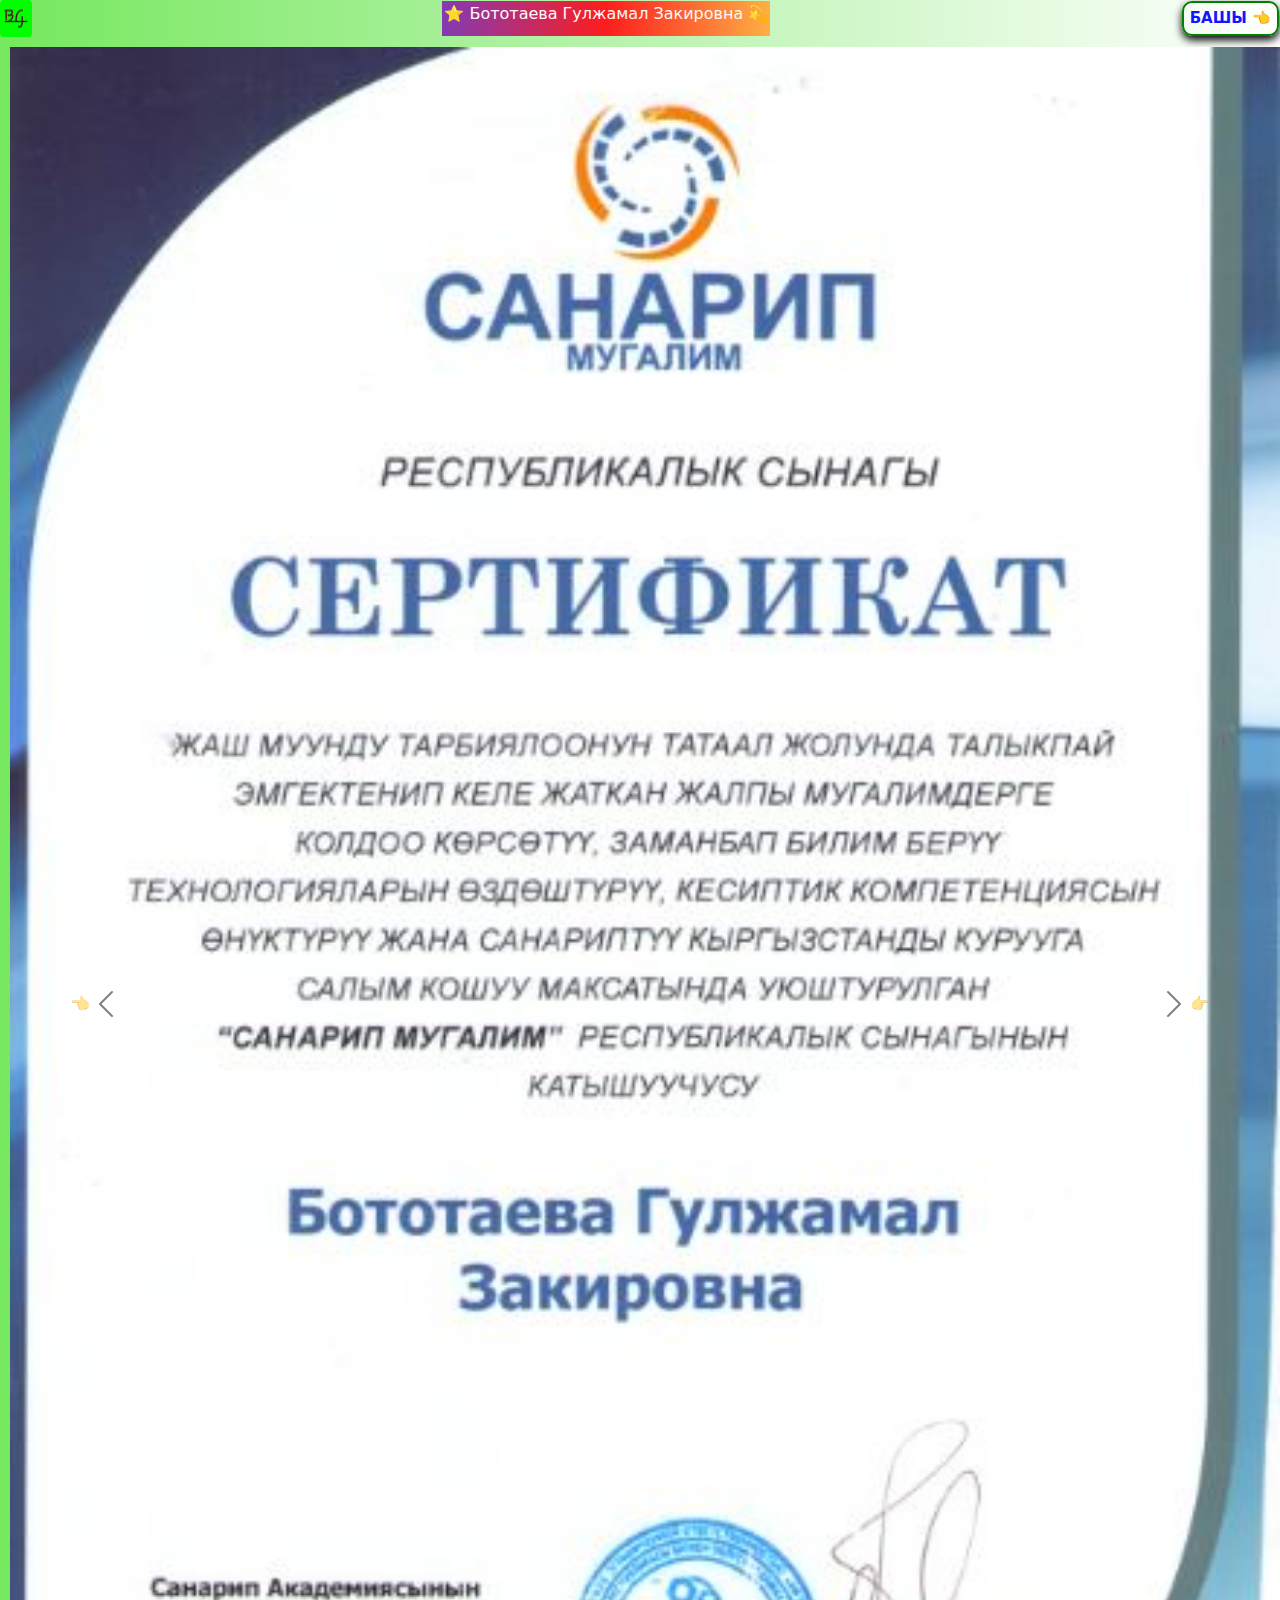
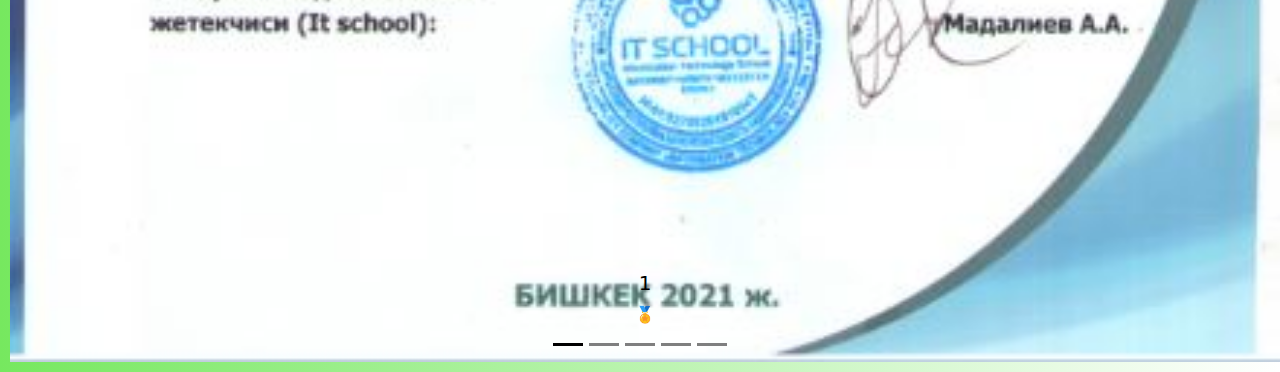
<file: certificate.html>
<!DOCTYPE html>
<html lang="en">

<head>
    <meta charset="UTF-8">
    <meta http-equiv="X-UA-Compatible" content="IE=edge">
    <meta name="viewport" content="width=device-width, initial-scale=1.0">
    <link href="https://cdn.jsdelivr.net/npm/bootstrap@5.3.3/dist/css/bootstrap.min.css" rel="stylesheet"
        integrity="sha384-QWTKZyjpPEjISv5WaRU9OFeRpok6YctnYmDr5pNlyT2bRjXh0JMhjY6hW+ALEwIH" crossorigin="anonymous">

    <link rel="stylesheet"
        href="https://fonts.googleapis.com/css?family=Rancho&effect=shadow-multiple|3d|fire-animation|anaglyph|outline|neon">

    <link rel="stylesheet" href="source/styles/gcss.css">

    <link rel="apple-touch-icon" sizes="180x180" href="source/files/favicon_io/apple-touch-icon.png">
    <link rel="icon" type="image/png" sizes="32x32" href="source/files/favicon_io/favicon-32x32.png">
    <link rel="icon" type="image/png" sizes="16x16" href="source/files/favicon_io/favicon-16x16.png">
    <link rel="manifest" href="source/files/favicon_io/site.webmanifest">
    <title>certificate</title>
</head>
<body>
   <div class="image">
    <img src="source/files/favicon_io/favicon-32x32.png" alt="ЛОГОТИП">
   
    <div class="font-effect-3d">⭐ Бототаева Гулжамал Закировна 💫</div>
   <div class="font-effect-neon"><a href="index.html" class="alert-link">БАШЫ 👈</a></div>
   </div>
<div id="carouselExampleDark" class="carousel carousel-dark slide">
  <div class="carousel-indicators">
    <button type="button" data-bs-target="#carouselExampleDark" data-bs-slide-to="0" class="active" aria-current="true" aria-label="Slide 1"></button>
    <button type="button" data-bs-target="#carouselExampleDark" data-bs-slide-to="1" aria-label="Slide 2"></button>
    <button type="button" data-bs-target="#carouselExampleDark" data-bs-slide-to="2" aria-label="Slide 3"></button>
    <button type="button" data-bs-target="#carouselExampleDark" data-bs-slide-to="3" aria-label="Slide 4"></button>
    <button type="button" data-bs-target="#carouselExampleDark" data-bs-slide-to="4" aria-label="Slide 5"></button>
    
  </div>
        
  <div class="carousel-inner">
    <div class="carousel-item active" data-bs-interval="10000">
      <img src="source/images/сертификат1.JPG" class="d-block w-100" alt="source/images/диплом1.JPG">
      <div class="carousel-caption d-none d-md-block">
        <h5>1</h5>
        <p>🏅</p>
      </div>
    </div>
      
    <div class="carousel-item" data-bs-interval="2000">
      <img src="source/images/сертификат2.JPG" class="d-block w-100" alt="source/images/мыкты мугалим.JPG">
      <div class="carousel-caption d-none d-md-block">
        <h5>2</h5>
        <p>🏅</p>
      </div>
    </div>
      
    <div class="carousel-item">
      <img src="source/images/сертификат3.JPG" class="d-block w-100" alt="source/images/ыраазылык.JPG">
      <div class="carousel-caption d-none d-md-block">
        <h5>3</h5>
        <p>🏅</p>
      </div>
    </div>

    <div class="carousel-item">
      <img src="source/images/сертификат4.JPG" class="d-block w-100" alt="source/images/ыраазылык.JPG">
      <div class="carousel-caption d-none d-md-block">
        <h5>4</h5>
        <p>🏅</p>
      </div>
    </div>

    <div class="carousel-item">
      <img src="source/images/сертификат5.JPG" class="d-block w-100" alt="source/images/ыраазылык.JPG">
      <div class="carousel-caption d-none d-md-block">
        <h5>5</h5>
        <p>🏅</p>
      </div>
    </div>

    
  </div>
  <button class="carousel-control-prev" type="button" data-bs-target="#carouselExampleDark" data-bs-slide="prev">
    <span class="visually">👈</span>
    <span class="carousel-control-prev-icon style="carousel-indicator-width: 100px aria-hidden="true"></span>
    
  </button>
  <button class="carousel-control-next" type="button" data-bs-target="#carouselExampleDark" data-bs-slide="next">
    <span class="carousel-control-next-icon" aria-hidden="true"></span>
    <span class="visually">👉</span>
  </button>
</div>
    
    <script src="https://cdn.jsdelivr.net/npm/bootstrap@5.3.3/dist/js/bootstrap.bundle.min.js"
        integrity="sha384-YvpcrYf0tY3lHB60NNkmXc5s9fDVZLESaAA55NDzOxhy9GkcIdslK1eN7N6jIeHz"
        crossorigin="anonymous"></script>
</body>

</html>
</file>
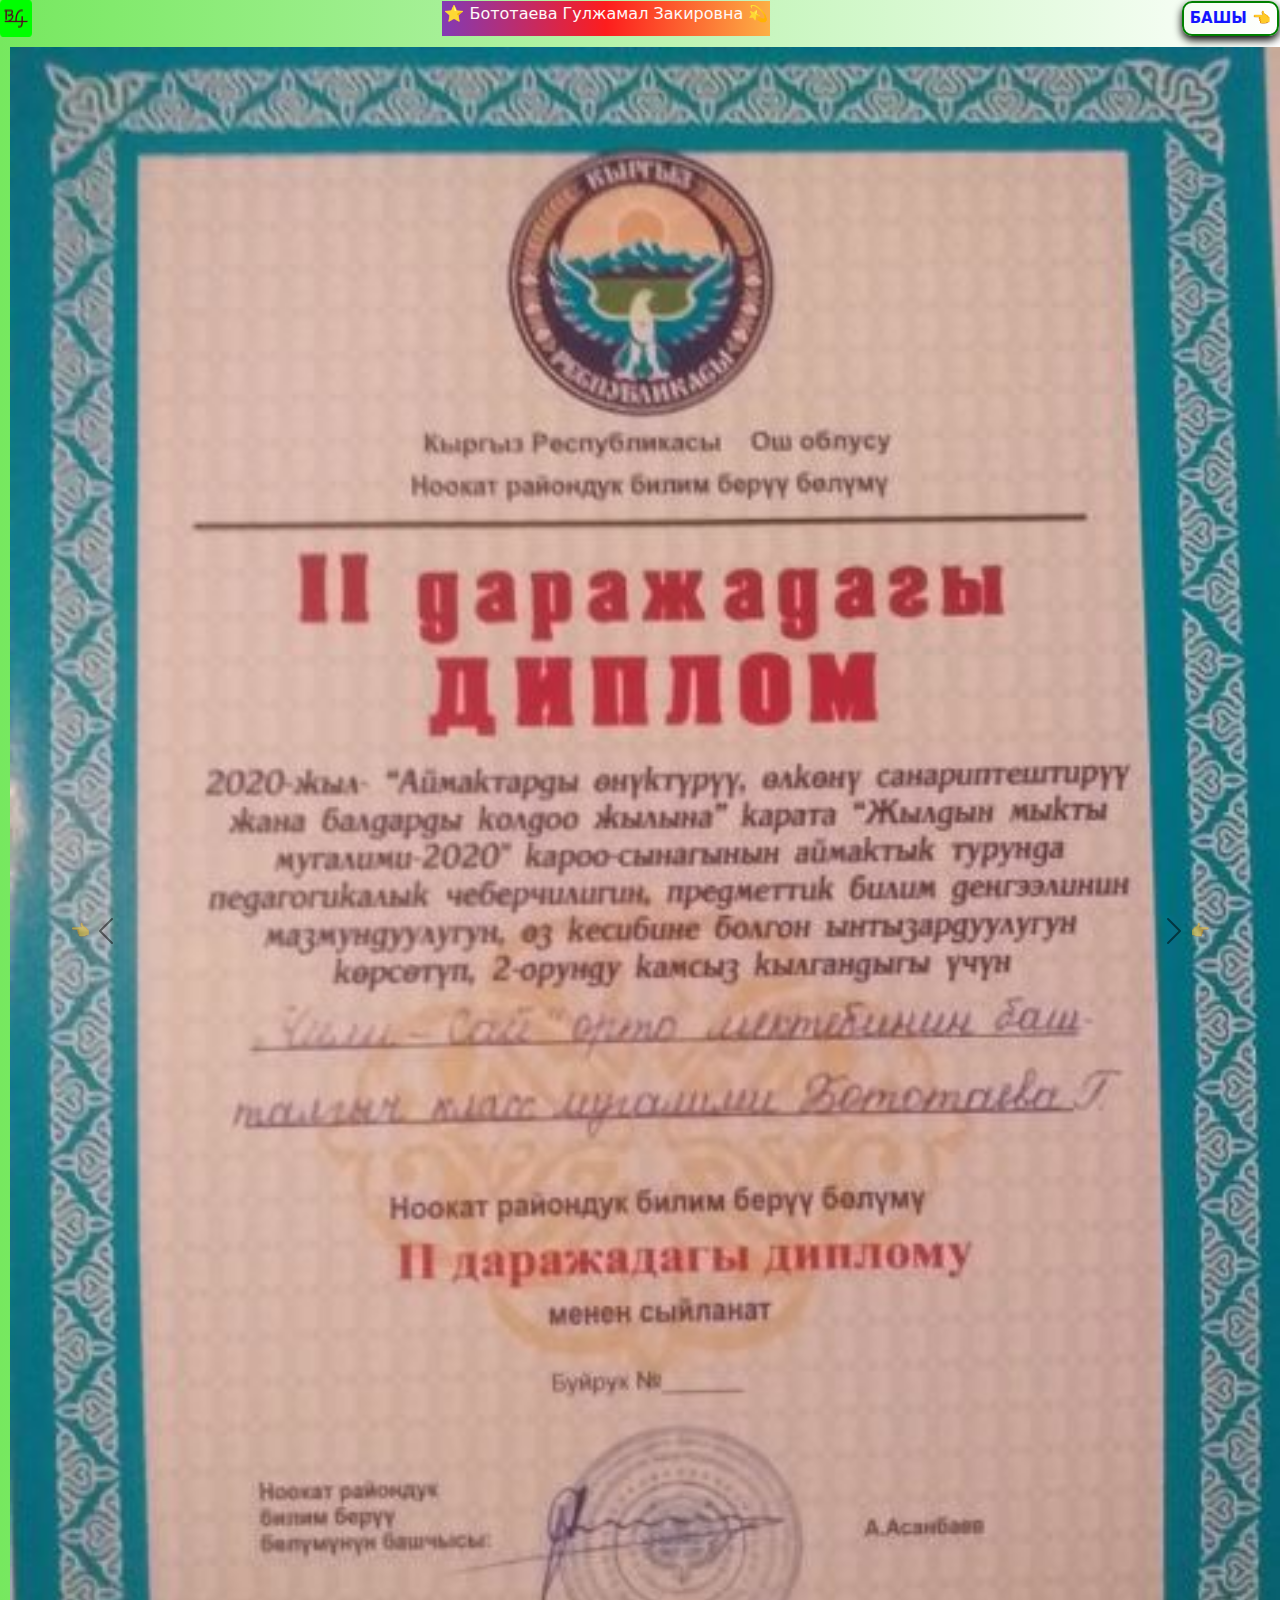
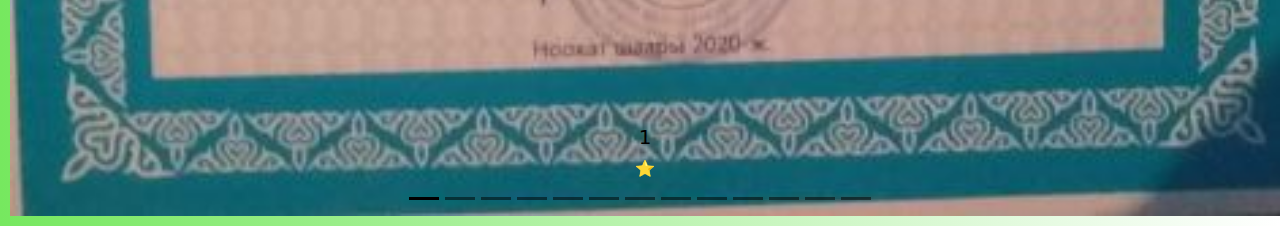
<file: gramota.html>
<!DOCTYPE html>
<html lang="en">

<head>
    <meta charset="UTF-8">
    <meta http-equiv="X-UA-Compatible" content="IE=edge">
    <meta name="viewport" content="width=device-width, initial-scale=1.0">
    <link href="https://cdn.jsdelivr.net/npm/bootstrap@5.3.3/dist/css/bootstrap.min.css" rel="stylesheet"
        integrity="sha384-QWTKZyjpPEjISv5WaRU9OFeRpok6YctnYmDr5pNlyT2bRjXh0JMhjY6hW+ALEwIH" crossorigin="anonymous">

    <link rel="stylesheet"
        href="https://fonts.googleapis.com/css?family=Rancho&effect=shadow-multiple|3d|fire-animation|anaglyph|outline|neon">

    <link rel="stylesheet" href="source/styles/gcss.css">

    <link rel="apple-touch-icon" sizes="180x180" href="source/files/favicon_io/apple-touch-icon.png">
    <link rel="icon" type="image/png" sizes="32x32" href="source/files/favicon_io/favicon-32x32.png">
    <link rel="icon" type="image/png" sizes="16x16" href="source/files/favicon_io/favicon-16x16.png">
    <link rel="manifest" href="source/files/favicon_io/site.webmanifest">
    <title>gramota</title>
</head>
<body>
   <div class="image">
    <img src="source/files/favicon_io/favicon-32x32.png" alt="ЛОГОТИП">
   
    <div class="font-effect-3d">⭐ Бототаева Гулжамал Закировна 💫</div>
   <div class="font-effect-neon"><a href="index.html" class="alert-link">БАШЫ 👈</a></div>
  
   </div>
    <div id="carouselExampleDark" class="carousel carousel-dark slide">
  <div class="carousel-indicators">
    <button type="button" data-bs-target="#carouselExampleDark" data-bs-slide-to="0" class="active" aria-current="true" aria-label="Slide 1"></button>
    <button type="button" data-bs-target="#carouselExampleDark" data-bs-slide-to="1" aria-label="Slide 2"></button>
    <button type="button" data-bs-target="#carouselExampleDark" data-bs-slide-to="2" aria-label="Slide 3"></button>
    <button type="button" data-bs-target="#carouselExampleDark" data-bs-slide-to="3" aria-label="Slide 4"></button>
    <button type="button" data-bs-target="#carouselExampleDark" data-bs-slide-to="4" aria-label="Slide 5"></button>
    <button type="button" data-bs-target="#carouselExampleDark" data-bs-slide-to="5" aria-label="Slide 6"></button>
    <button type="button" data-bs-target="#carouselExampleDark" data-bs-slide-to="6" aria-label="Slide 7"></button>
    <button type="button" data-bs-target="#carouselExampleDark" data-bs-slide-to="7" aria-label="Slide 8"></button>
    <button type="button" data-bs-target="#carouselExampleDark" data-bs-slide-to="8" aria-label="Slide 9"></button>
    <button type="button" data-bs-target="#carouselExampleDark" data-bs-slide-to="9" aria-label="Slide 10"></button>
    <button type="button" data-bs-target="#carouselExampleDark" data-bs-slide-to="10" aria-label="Slide 11"></button>
    <button type="button" data-bs-target="#carouselExampleDark" data-bs-slide-to="11" aria-label="Slide 12"></button>
    <button type="button" data-bs-target="#carouselExampleDark" data-bs-slide-to="12" aria-label="Slide 13"></button>
  </div>
        
  <div class="carousel-inner">
    <div class="carousel-item active" data-bs-interval="10000">
      <img src="source/images/диплом1.JPG" class="d-block w-100" alt="source/images/диплом1.JPG">
      <div class="carousel-caption d-none d-md-block">
        <h5>1</h5>
        <p>⭐</p>
      </div>
    </div>
      
    <div class="carousel-item" data-bs-interval="2000">
      <img src="source/images/мыкты мугалим.JPG" class="d-block w-100" alt="source/images/мыкты мугалим.JPG">
      <div class="carousel-caption d-none d-md-block">
        <h5>2</h5>
        <p>⭐</p>
      </div>
    </div>
      
    <div class="carousel-item">
      <img src="source/images/ыраазылык.JPG" class="d-block w-100" alt="source/images/ыраазылык.JPG">
      <div class="carousel-caption d-none d-md-block">
        <h5>3</h5>
        <p>⭐</p>
      </div>
    </div>

    <div class="carousel-item">
      <img src="source/images/ардак грамота.JPG" class="d-block w-100" alt="source/images/ыраазылык.JPG">
      <div class="carousel-caption d-none d-md-block">
        <h5>4</h5>
        <p>⭐</p>
      </div>
    </div>

    <div class="carousel-item">
      <img src="source/images/ардак грамота2.JPG" class="d-block w-100" alt="source/images/ыраазылык.JPG">
      <div class="carousel-caption d-none d-md-block">
        <h5>5</h5>
        <p>⭐</p>
      </div>
    </div>

    <div class="carousel-item">
      <img src="source/images/ардак грамота3.JPG" class="d-block w-100" alt="source/images/ыраазылык.JPG">
      <div class="carousel-caption d-none d-md-block">
        <h5>6</h5>
        <p>⭐</p>
      </div>
    </div>

    <div class="carousel-item">
      <img src="source/images/ардак грамота4.JPG" class="d-block w-100" alt="source/images/ыраазылык.JPG">
      <div class="carousel-caption d-none d-md-block">
        <h5>7</h5>
        <p>⭐</p>
      </div>
    </div>

    <div class="carousel-item">
      <img src="source/images/ардак грамота5.JPG" class="d-block w-100" alt="source/images/ыраазылык.JPG">
      <div class="carousel-caption d-none d-md-block">
        <h5>8</h5>
        <p>⭐</p>
      </div>
    </div>

    <div class="carousel-item">
      <img src="source/images/ардак грамота6.JPG" class="d-block w-100" alt="source/images/ыраазылык.JPG">
      <div class="carousel-caption d-none d-md-block">
        <h5>9</h5>
        <p>⭐</p>
      </div>
    </div>

    <div class="carousel-item">
      <img src="source/images/ардак грамота7.JPG" class="d-block w-100" alt="source/images/ыраазылык.JPG">
      <div class="carousel-caption d-none d-md-block">
        <h5>10</h5>
        <p>⭐</p>
      </div>
    </div>

    <div class="carousel-item">
      <img src="source/images/ардак грамота8.JPG" class="d-block w-100" alt="source/images/ыраазылык.JPG">
      <div class="carousel-caption d-none d-md-block">
        <h5>11</h5>
        <p>⭐</p>
      </div>
    </div>

    <div class="carousel-item">
      <img src="source/images/ардак грамота9.JPG" class="d-block w-100" alt="source/images/ыраазылык.JPG">
      <div class="carousel-caption d-none d-md-block">
        <h5>12</h5>
        <p>⭐</p>
      </div>
    </div>

    <div class="carousel-item">
      <img src="source/images/ардак грамота10.JPG" class="d-block w-100" alt="source/images/ыраазылык.JPG">
      <div class="carousel-caption d-none d-md-block">
        <h5>13</h5>
        <p>⭐</p>
      </div>
    </div>
  </div>
  <button class="carousel-control-prev" type="button" data-bs-target="#carouselExampleDark" data-bs-slide="prev">
    <span class="visually">👈</span>
    <span class="carousel-control-prev-icon style="carousel-indicator-width: 100px aria-hidden="true"></span>
    
  </button>
  <button class="carousel-control-next" type="button" data-bs-target="#carouselExampleDark" data-bs-slide="next">
    <span class="carousel-control-next-icon" aria-hidden="true"></span>
    <span class="visually">👉</span>
  </button>
</div>

    <script src="https://cdn.jsdelivr.net/npm/bootstrap@5.3.3/dist/js/bootstrap.bundle.min.js"
        integrity="sha384-YvpcrYf0tY3lHB60NNkmXc5s9fDVZLESaAA55NDzOxhy9GkcIdslK1eN7N6jIeHz"
        crossorigin="anonymous"></script>
</body>

</html>
</file>
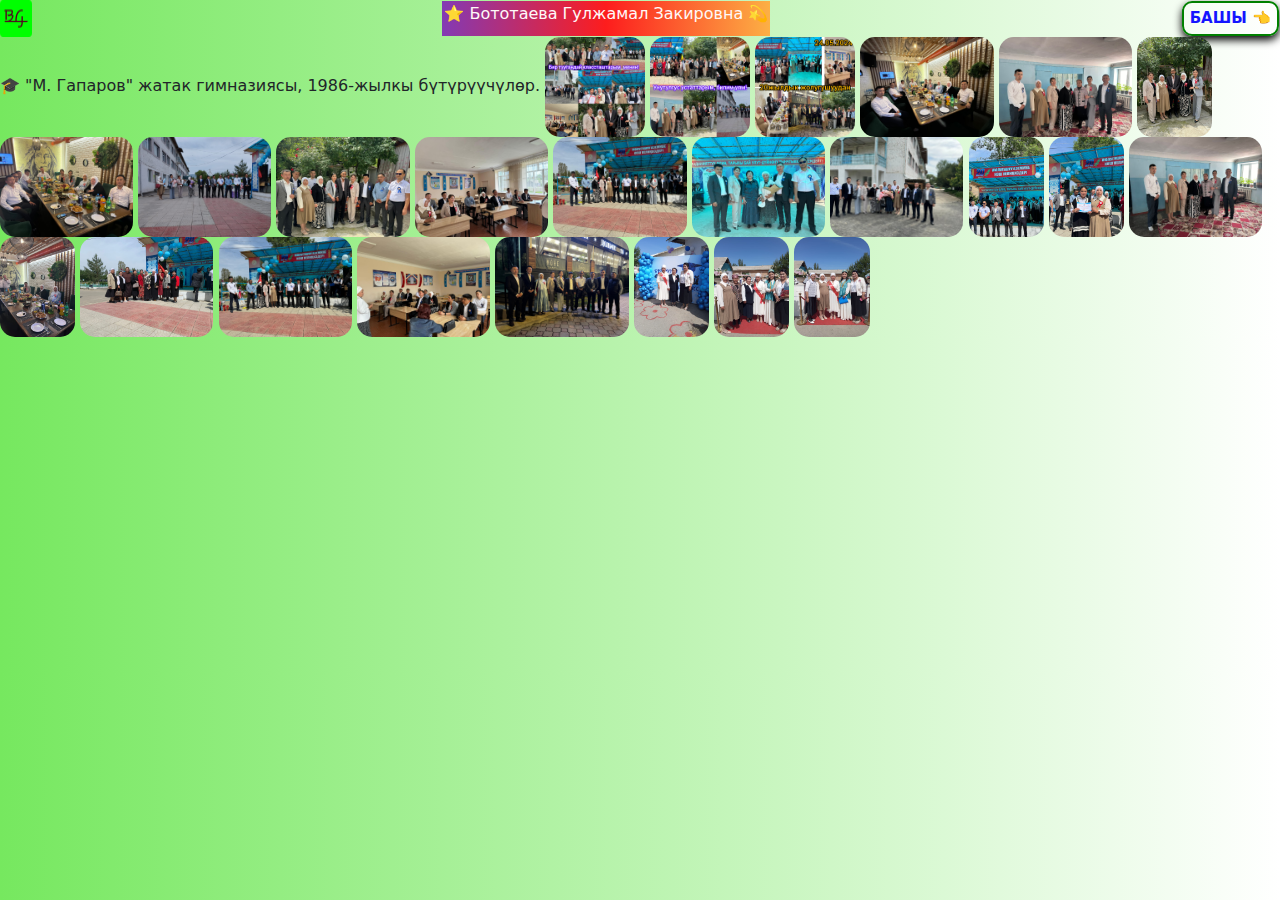
<file: Test.html>
<!DOCTYPE html>
<html lang="en">

<head>
    <meta charset="UTF-8">
    <meta http-equiv="X-UA-Compatible" content="IE=edge">
    <meta name="viewport" content="width=device-width, initial-scale=1.0">
    <link href="https://cdn.jsdelivr.net/npm/bootstrap@5.3.3/dist/css/bootstrap.min.css" rel="stylesheet"
        integrity="sha384-QWTKZyjpPEjISv5WaRU9OFeRpok6YctnYmDr5pNlyT2bRjXh0JMhjY6hW+ALEwIH" crossorigin="anonymous">

    <link rel="stylesheet"
        href="https://fonts.googleapis.com/css?family=Rancho&effect=shadow-multiple|3d|fire-animation|anaglyph|outline|neon">

    <link rel="stylesheet" href="source/styles/gcss.css">

    <link rel="apple-touch-icon" sizes="180x180" href="source/files/favicon_io/apple-touch-icon.png">
    <link rel="icon" type="image/png" sizes="32x32" href="source/files/favicon_io/favicon-32x32.png">
    <link rel="icon" type="image/png" sizes="16x16" href="source/files/favicon_io/favicon-16x16.png">
    <link rel="manifest" href="source/files/favicon_io/site.webmanifest">
    <title>Photo</title>
<style>
    
#myImg1,
#myImg2,
#myImg3,
#myImg4,
#myImg5,
#myImg6,
#myImg7,
#myImg8,
#myImg9,
#myImg10,
#myImg11,
#myImg12,
#myImg13,
#myImg14,
#myImg15,
#myImg16,
#myImg17,
#myImg18,
#myImg19,
#myImg20,
#myImg21,
#myImg22,
#myImg23,
#myImg24 {
  border-radius: 15px;
  cursor: pointer;
  transition: 0.3s;
}
#myImg1:hover {opacity: 0.7;}
#myImg2:hover {opacity: 0.7;}
#myImg3:hover {opacity: 0.7;}
#myImg4:hover {opacity: 0.7;}
#myImg5:hover {opacity: 0.7;}
#myImg6:hover {opacity: 0.7;}
#myImg7:hover {opacity: 0.7;}
#myImg8:hover {opacity: 0.7;}
#myImg9:hover {opacity: 0.7;}
#myImg10:hover {opacity: 0.7;}
#myImg11:hover {opacity: 0.7;}
#myImg12:hover {opacity: 0.7;}
#myImg13:hover {opacity: 0.7;}
#myImg14:hover {opacity: 0.7;}
#myImg15:hover {opacity: 0.7;}
#myImg16:hover {opacity: 0.7;}
#myImg17:hover {opacity: 0.7;}
#myImg18:hover {opacity: 0.7;}
#myImg19:hover {opacity: 0.7;}
#myImg20:hover {opacity: 0.7;}
#myImg21:hover {opacity: 0.7;}
#myImg22:hover {opacity: 0.7;}
#myImg23:hover {opacity: 0.7;}
#myImg24:hover {opacity: 0.7;}

/* The Modal (background) */
.modal1,
.modal2,
.modal3,
.modal4,
.modal5,
.modal6,
.modal7,
.modal8,
.modal9,
.modal10,
.modal11,
.modal12,
.modal13,
.modal14,
.modal15,
.modal16,
.modal17,
.modal18,
.modal19,
.modal20,
.modal21,
.modal22,
.modal23,
.modal24
    {
  display: none; /* Hidden by default */
  position: fixed; /* Stay in place */
  z-index: 1; /* Sit on top */
  padding-top: 100px; /* Location of the box */
  left: 0;
  top: 0;
  width: 100%; /* Full width */
  height: 100%; /* Full height */
  overflow: auto; /* Enable scroll if needed */
  background-color: rgb(0,0,0); /* Fallback color */
  background-color: rgba(0,0,0,0.9); /* Black w/ opacity */
}

/* Modal Content (image) */
.modal-content1,
.modal-content2,
.modal-content3,
.modal-content4,
.modal-content5,
.modal-content6,
.modal-content7,
.modal-content8,
.modal-content9,
.modal-content10,
.modal-content11,
.modal-content12,
.modal-content13,
.modal-content14,
.modal-content15,
.modal-content16,
.modal-content17,
.modal-content18,
.modal-content19,
.modal-content20,
.modal-content21,
.modal-content22,
.modal-content23,
.modal-content24
    {
  margin: auto;
  display: block;
  width: 90%;
  max-width: 700px;
}

/* Caption of Modal Image */
#caption1,
#caption2,
#caption3,
#caption4,
#caption5,
#caption6,
#caption7,
#caption8,
#caption9,
#caption10,
#caption11,
#caption12,
#caption13,
#caption14,
#caption15,
#caption16,
#caption17,
#caption18,
#caption19,
#caption20,
#caption21,
#caption22,
#caption23,
#caption24
{
  margin: auto;
  display: block;
  width: 90%;
  max-width: 700px;
  text-align: center;
  color: #ccc;
  padding: 5px 0;
  height: 150px;
}

/* Add Animation */
.modal-content1,
.modal-content2,
.modal-content3,
.modal-content4,
.modal-content5,
.modal-content6,
.modal-content7,
.modal-content8,
.modal-content9,
.modal-content10,
.modal-content11,
.modal-content12,
.modal-content13,
.modal-content14,
.modal-content15,
.modal-content16,
.modal-content17,
.modal-content18,
.modal-content19,
.modal-content20,
.modal-content21,
.modal-content22,
.modal-content23,
.modal-content24
{  
  animation-name: zoom;
  animation-duration: 0.6s;
}

#caption1,
#caption2,
#caption3,
#caption4,
#caption5,
#caption6,
#caption7,
#caption8,
#caption9,
#caption10,
#caption11,
#caption12,
#caption13,
#caption14,
#caption15,
#caption16,
#caption17,
#caption18,
#caption19,
#caption20,
#caption21,
#caption22,
#caption23,
#caption24
{  
  animation-name: zoom;
  animation-duration: 0.6s;
}

        
@keyframes zoom {
  from {transform: scale(0.1)} 
  to {transform: scale(1)}
}

/* The Close Button */
.close1,
.close2, 
.close3,
.close4,
.close5,
.close6,
.close7,
.close8,
.close9,
.close10,
.close11,
.close12,
.close13,
.close14,
.close15,
.close16,
.close17,
.close18,
.close19,
.close20,
.close21,
.close22,
.close23,
.close24
{
  position: absolute;
  top: 20px;
  right: 40px;
  color: #f1f1f1;
  font-size: 50px;
  font-weight: bolder;
  transition: 0.3s;
}

.close1:hover,
.close1:focus {
  color: #bbb;
  text-decoration: none;
  cursor: pointer;
}
.close2:hover,
.close2:focus {
  color: #bbb;
  text-decoration: none;
  cursor: pointer;
}
.close3:hover,
.close3:focus {
  color: #bbb;
  text-decoration: none;
  cursor: pointer;
}
.close4:hover,
.close4:focus {
  color: #bbb;
  text-decoration: none;
  cursor: pointer;
}
.close5:hover,
.close5:focus {
  color: #bbb;
  text-decoration: none;
  cursor: pointer;
}
.close6:hover,
.close6:focus {
  color: #bbb;
  text-decoration: none;
  cursor: pointer;
}
.close7:hover,
.close7:focus {
  color: #bbb;
  text-decoration: none;
  cursor: pointer;
}
.close8:hover,
.close8:focus {
  color: #bbb;
  text-decoration: none;
  cursor: pointer;
}
.close9:hover,
.close9:focus {
  color: #bbb;
  text-decoration: none;
  cursor: pointer;
}
.close10:hover,
.close10:focus {
  color: #bbb;
  text-decoration: none;
  cursor: pointer;
}
.close11:hover,
.close11:focus {
  color: #bbb;
  text-decoration: none;
  cursor: pointer;
}
.close12:hover,
.close12:focus {
  color: #bbb;
  text-decoration: none;
  cursor: pointer;
}
.close13:hover,
.close13:focus {
  color: #bbb;
  text-decoration: none;
  cursor: pointer;
}
.close14:hover,
.close14:focus {
  color: #bbb;
  text-decoration: none;
  cursor: pointer;
}
.close15:hover,
.close15:focus {
  color: #bbb;
  text-decoration: none;
  cursor: pointer;
}
.close16:hover,
.close16:focus {
  color: #bbb;
  text-decoration: none;
  cursor: pointer;
}
.close17:hover,
.close17:focus {
  color: #bbb;
  text-decoration: none;
  cursor: pointer;
}
.close18:hover,
.close18:focus {
  color: #bbb;
  text-decoration: none;
  cursor: pointer;
}
.close19:hover,
.close19:focus {
  color: #bbb;
  text-decoration: none;
  cursor: pointer;
}
.close20:hover,
.close20:focus {
  color: #bbb;
  text-decoration: none;
  cursor: pointer;
}
.close21:hover,
.close21:focus {
  color: #bbb;
  text-decoration: none;
  cursor: pointer;
}
.close22:hover,
.close22:focus {
  color: #bbb;
  text-decoration: none;
  cursor: pointer;
}
.close23:hover,
.close23:focus {
  color: #bbb;
  text-decoration: none;
  cursor: pointer;
}
.close24:hover,
.close24:focus {
  color: #bbb;
  text-decoration: none;
  cursor: pointer;
}


/* 100% Image Width on Smaller Screens */
@media only screen and (max-width: 700px){
.modal-content1,
.modal-content2,
.modal-content3,
.modal-content4,
.modal-content5,
.modal-content6,
.modal-content7,
.modal-content8,
.modal-content9,
.modal-content10,
.modal-content11,
.modal-content12,
.modal-content13,
.modal-content14,
.modal-content15,
.modal-content16,
.modal-content17,
.modal-content18,
.modal-content19,
.modal-content20,
.modal-content21,
.modal-content22,
.modal-content23,
.modal-content24
{ width: 100%;
  }
}
</style>
</head>
<body>


    
<div class="image">
    <img src="source/files/favicon_io/favicon-32x32.png" alt="ЛОГОТИП">
   
    <div class="font-effect-3d">⭐ Бототаева Гулжамал Закировна 💫</div>
   <div class="font-effect-neon"><a href="index.html" class="alert-link">БАШЫ 👈</a></div>
   </div>
   <p>🎓 "М. Гапаров" жатак гимназиясы, 1986-жылкы бүтүрүүчүлөр.</p>


<p>
    
<img id="myImg1" src="source/files/Img1.jpg" alt="1" width="100" height="100">
<img id="myImg2" src="source/files/Img2.jpg" alt="2" width="100" height="100">
<img id="myImg3" src="source/files/Img3.jpg" alt="3" width="100" height="100">
<img id="myImg4" src="source/files/Img4.jpg" alt="4" width="100" height="100">
<img id="myImg5" src="source/files/Img5.jpg" alt="5" width="100" height="100">
<img id="myImg6" src="source/files/Img6.jpg" alt="6" width="100" height="100">
<img id="myImg7" src="source/files/Img7.jpg" alt="7" width="100" height="100">
<img id="myImg8" src="source/files/Img8.jpg" alt="8" width="100" height="100">
<img id="myImg9" src="source/files/Img9.jpg" alt="9" width="100" height="100">
<img id="myImg10" src="source/files/Img10.jpg" alt="10" width="100" height="100">
<img id="myImg11" src="source/files/Img11.jpg" alt="11" width="100" height="100">
<img id="myImg12" src="source/files/Img12.jpg" alt="12" width="100" height="100">
<img id="myImg13" src="source/files/Img13.jpg" alt="13" width="100" height="100">
<img id="myImg14" src="source/files/Img14.jpg" alt="14" width="100" height="100">
<img id="myImg15" src="source/files/Img15.jpg" alt="15" width="100" height="100">
<img id="myImg16" src="source/files/Img16.jpg" alt="16" width="100" height="100">
<img id="myImg17" src="source/files/Img17.jpg" alt="17" width="100" height="100">
<img id="myImg18" src="source/files/Img18.jpg" alt="18" width="100" height="100">
<img id="myImg19" src="source/files/Img19.jpg" alt="19" width="100" height="100">
<img id="myImg20" src="source/files/Img20.jpg" alt="20" width="100" height="100">
<img id="myImg21" src="source/files/Img24.jpg" alt="21" width="100" height="100">
<img id="myImg22" src="source/files/Img22.jpg" alt="22" width="100" height="100">
<img id="myImg23" src="source/files/Img23.jpg" alt="23" width="100" height="100">
<img id="myImg24" src="source/files/Img21.jpg" alt="24" width="100" height="100">

</p>

<!-- The Modal -->
<div id="myModal1" class="modal1">
  <span class="close1">&times;</span>
  <img class="modal-content1" id="img01">
  <div id="caption1"></div>
</div>

<div id="myModal2" class="modal2">
  <span class="close2">&times;</span>
  <img class="modal-content2" id="img02">
  <div id="caption2"></div>
</div>

<div id="myModal3" class="modal3">
  <span class="close3">&times;</span>
  <img class="modal-content3" id="img03">
  <div id="caption3"></div>
</div>
<div id="myModal4" class="modal4">
  <span class="close4">&times;</span>
  <img class="modal-content4" id="img04">
  <div id="caption4"></div>
</div>

<div id="myModal5" class="modal5">
  <span class="close5">&times;</span>
  <img class="modal-content5" id="img05">
  <div id="caption5"></div>
</div>

<div id="myModal6" class="modal6">
  <span class="close6">&times;</span>
  <img class="modal-content6" id="img06">
  <div id="caption6"></div>
</div>
<div id="myModal7" class="modal7">
  <span class="close7">&times;</span>
  <img class="modal-content7" id="img07">
  <div id="caption7"></div>
</div>

<div id="myModal8" class="modal8">
  <span class="close8">&times;</span>
  <img class="modal-content8" id="img08">
  <div id="caption8"></div>
</div>

<div id="myModal9" class="modal9">
  <span class="close9">&times;</span>
  <img class="modal-content9" id="img09">
  <div id="caption9"></div>
</div>

<div id="myModal10" class="modal10">
  <span class="close10">&times;</span>
  <img class="modal-content10" id="img10">
  <div id="caption10"></div>
</div>

<div id="myModal11" class="modal11">
  <span class="close11">&times;</span>
  <img class="modal-content11" id="img11">
  <div id="caption11"></div>
</div>

<div id="myModal12" class="modal12">
  <span class="close12">&times;</span>
  <img class="modal-content12" id="img12">
  <div id="caption12"></div>
</div>

<div id="myModal13" class="modal13">
  <span class="close13">&times;</span>
  <img class="modal-content13" id="img13">
  <div id="caption13"></div>
</div>

<div id="myModal14" class="modal14">
  <span class="close14">&times;</span>
  <img class="modal-content14" id="img14">
  <div id="caption14"></div>
</div>

<div id="myModal15" class="modal15">
  <span class="close15">&times;</span>
  <img class="modal-content15" id="img15">
  <div id="caption15"></div>
</div>

<div id="myModal16" class="modal16">
  <span class="close16">&times;</span>
  <img class="modal-content16" id="img16">
  <div id="caption16"></div>
</div>

<div id="myModal17" class="modal17">
  <span class="close17">&times;</span>
  <img class="modal-content17" id="img17">
  <div id="caption17"></div>
</div>

<div id="myModal18" class="modal18">
  <span class="close18">&times;</span>
  <img class="modal-content18" id="img18">
  <div id="caption18"></div>
</div>

<div id="myModal19" class="modal19">
  <span class="close19">&times;</span>
  <img class="modal-content19" id="img19">
  <div id="caption19"></div>
</div>

<div id="myModal20" class="modal20">
  <span class="close20">&times;</span>
  <img class="modal-content20" id="img20">
  <div id="caption20"></div>
</div>

<div id="myModal21" class="modal21">
  <span class="close21">&times;</span>
  <img class="modal-content21" id="img21">
  <div id="caption21"></div>
</div>

<div id="myModal22" class="modal22">
  <span class="close22">&times;</span>
  <img class="modal-content22" id="img22">
  <div id="caption22"></div>
</div>

<div id="myModal23" class="modal23">
  <span class="close23">&times;</span>
  <img class="modal-content23" id="img23">
  <div id="caption23"></div>
</div>

<div id="myModal24" class="modal24">
  <span class="close24">&times;</span>
  <img class="modal-content24" id="img24">
  <div id="caption24"></div>
</div>


<script>
// Get the modal
var modal1 = document.getElementById('myModal1');
var modal2 = document.getElementById('myModal2');
var modal3 = document.getElementById('myModal3');
var modal4 = document.getElementById('myModal4');
var modal5 = document.getElementById('myModal5');
var modal6 = document.getElementById('myModal6');
var modal7 = document.getElementById('myModal7');
var modal8 = document.getElementById('myModal8');
var modal9 = document.getElementById('myModal9');
var modal10 = document.getElementById('myModal10');
var modal11 = document.getElementById('myModal11');
var modal12 = document.getElementById('myModal12');
var modal13 = document.getElementById('myModal13');
var modal14 = document.getElementById('myModal14');
var modal15 = document.getElementById('myModal15');
var modal16 = document.getElementById('myModal16');
var modal17 = document.getElementById('myModal17');
var modal18 = document.getElementById('myModal18');
var modal19 = document.getElementById('myModal19');
var modal20 = document.getElementById('myModal20');
var modal21 = document.getElementById('myModal21');
var modal22 = document.getElementById('myModal22');
var modal23 = document.getElementById('myModal23');
var modal24 = document.getElementById('myModal24');



// Get the image and insert it inside the modal - use its "alt" text as a caption
var img1 = document.getElementById('myImg1');
var img2 = document.getElementById('myImg2');
var img3 = document.getElementById('myImg3');
var img4 = document.getElementById('myImg4');
var img5 = document.getElementById('myImg5');
var img6 = document.getElementById('myImg6');
var img7 = document.getElementById('myImg7');
var img8 = document.getElementById('myImg8');
var img9 = document.getElementById('myImg9');
var img10 = document.getElementById('myImg10');
var img11 = document.getElementById('myImg11');
var img12 = document.getElementById('myImg12');
var img13 = document.getElementById('myImg13');
var img14 = document.getElementById('myImg14');
var img15 = document.getElementById('myImg15');
var img16 = document.getElementById('myImg16');
var img17 = document.getElementById('myImg17');
var img18 = document.getElementById('myImg18');
var img19 = document.getElementById('myImg19');
var img20 = document.getElementById('myImg20');
var img21 = document.getElementById('myImg21');
var img22 = document.getElementById('myImg22');
var img23 = document.getElementById('myImg23');
var img24 = document.getElementById('myImg24');

var modalImg1 = document.getElementById("img01");
var modalImg2 = document.getElementById("img02");
var modalImg3 = document.getElementById("img03");
var modalImg4 = document.getElementById("img04");
var modalImg5 = document.getElementById("img05");
var modalImg6 = document.getElementById("img06");
var modalImg7 = document.getElementById("img07");
var modalImg8 = document.getElementById("img08");
var modalImg9 = document.getElementById("img09");
var modalImg10 = document.getElementById("img10");
var modalImg11 = document.getElementById("img11");
var modalImg12 = document.getElementById("img12");
var modalImg13 = document.getElementById("img13");
var modalImg14 = document.getElementById("img14");
var modalImg15 = document.getElementById("img15");
var modalImg16 = document.getElementById("img16");
var modalImg17 = document.getElementById("img17");
var modalImg18 = document.getElementById("img18");
var modalImg19 = document.getElementById("img19");
var modalImg20 = document.getElementById("img20");
var modalImg21 = document.getElementById("img21");
var modalImg22 = document.getElementById("img22");
var modalImg23 = document.getElementById("img23");
var modalImg24 = document.getElementById("img24");

var captionText1 = document.getElementById("caption1");
var captionText2 = document.getElementById("caption2");
var captionText3 = document.getElementById("caption3");
var captionText4 = document.getElementById("caption4");
var captionText5 = document.getElementById("caption5");
var captionText6 = document.getElementById("caption6");
var captionText7 = document.getElementById("caption7");
var captionText8 = document.getElementById("caption8");
var captionText9 = document.getElementById("caption9");
var captionText10 = document.getElementById("caption10");
var captionText11 = document.getElementById("caption11");
var captionText12 = document.getElementById("caption12");
var captionText13 = document.getElementById("caption13");
var captionText14 = document.getElementById("caption14");
var captionText15 = document.getElementById("caption15");
var captionText16 = document.getElementById("caption16");
var captionText17 = document.getElementById("caption17");
var captionText18 = document.getElementById("caption18");
var captionText19 = document.getElementById("caption19");
var captionText20 = document.getElementById("caption20");
var captionText21 = document.getElementById("caption21");
var captionText22 = document.getElementById("caption22");
var captionText23 = document.getElementById("caption23");
var captionText24 = document.getElementById("caption24");
    
    
img1.onclick = function(){
  modal1.style.display = "block";
  modalImg1.src = this.src;
  captionText1.innerHTML = this.alt;
}

img2.onclick = function(){
  modal2.style.display = "block";
  modalImg2.src = this.src;
  captionText2.innerHTML = this.alt;
}

img3.onclick = function(){
  modal3.style.display = "block";
  modalImg3.src = this.src;
  captionText3.innerHTML = this.alt;
}
img4.onclick = function(){
  modal4.style.display = "block";
  modalImg4.src = this.src;
  captionText4.innerHTML = this.alt;
}

img5.onclick = function(){
  modal5.style.display = "block";
  modalImg5.src = this.src;
  captionText5.innerHTML = this.alt;
}

img6.onclick = function(){
  modal6.style.display = "block";
  modalImg6.src = this.src;
  captionText6.innerHTML = this.alt;
}
img7.onclick = function(){
  modal7.style.display = "block";
  modalImg7.src = this.src;
  captionText7.innerHTML = this.alt;
}

img8.onclick = function(){
  modal8.style.display = "block";
  modalImg8.src = this.src;
  captionText8.innerHTML = this.alt;
}

img9.onclick = function(){
  modal9.style.display = "block";
  modalImg9.src = this.src;
  captionText9.innerHTML = this.alt;
}
img10.onclick = function(){
  modal10.style.display = "block";
  modalImg10.src = this.src;
  captionText10.innerHTML = this.alt;
}

img11.onclick = function(){
  modal11.style.display = "block";
  modalImg11.src = this.src;
  captionText11.innerHTML = this.alt;
}

img12.onclick = function(){
  modal12.style.display = "block";
  modalImg12.src = this.src;
  captionText12.innerHTML = this.alt;
}
img13.onclick = function(){
  modal13.style.display = "block";
  modalImg13.src = this.src;
  captionText13.innerHTML = this.alt;
}

img14.onclick = function(){
  modal14.style.display = "block";
  modalImg14.src = this.src;
  captionText14.innerHTML = this.alt;
}

img15.onclick = function(){
  modal15.style.display = "block";
  modalImg15.src = this.src;
  captionText15.innerHTML = this.alt;
}
img16.onclick = function(){
  modal16.style.display = "block";
  modalImg16.src = this.src;
  captionText16.innerHTML = this.alt;
}

img17.onclick = function(){
  modal17.style.display = "block";
  modalImg17.src = this.src;
  captionText17.innerHTML = this.alt;
}

img18.onclick = function(){
  modal18.style.display = "block";
  modalImg18.src = this.src;
  captionText18.innerHTML = this.alt;
}
img19.onclick = function(){
  modal19.style.display = "block";
  modalImg19.src = this.src;
  captionText19.innerHTML = this.alt;
}

img20.onclick = function(){
  modal20.style.display = "block";
  modalImg20.src = this.src;
  captionText20.innerHTML = this.alt;
}

img21.onclick = function(){
  modal21.style.display = "block";
  modalImg21.src = this.src;
  captionText21.innerHTML = this.alt;
    }

img22.onclick = function(){
  modal22.style.display = "block";
  modalImg22.src = this.src;
  captionText22.innerHTML = this.alt;
}

img23.onclick = function(){
  modal23.style.display = "block";
  modalImg23.src = this.src;
  captionText23.innerHTML = this.alt;
}

img24.onclick = function(){
  modal24.style.display = "block";
  modalImg24.src = this.src;
  captionText24.innerHTML = this.alt;
}


// Get the <span> element that closes the modal
var span1 = document.getElementsByClassName("close1")[0];
var span2 = document.getElementsByClassName("close2")[0];
var span3 = document.getElementsByClassName("close3")[0];
var span4 = document.getElementsByClassName("close4")[0];
var span5 = document.getElementsByClassName("close5")[0];
var span6 = document.getElementsByClassName("close6")[0];
var span7 = document.getElementsByClassName("close7")[0];
var span8 = document.getElementsByClassName("close8")[0];
var span9 = document.getElementsByClassName("close9")[0];
var span10 = document.getElementsByClassName("close10")[0];
var span11 = document.getElementsByClassName("close11")[0];
var span12 = document.getElementsByClassName("close12")[0];
var span13 = document.getElementsByClassName("close13")[0];
var span14 = document.getElementsByClassName("close14")[0];
var span15 = document.getElementsByClassName("close15")[0];
var span16 = document.getElementsByClassName("close16")[0];
var span17 = document.getElementsByClassName("close17")[0];
var span18 = document.getElementsByClassName("close18")[0];
var span19 = document.getElementsByClassName("close19")[0];
var span20 = document.getElementsByClassName("close20")[0];
var span21 = document.getElementsByClassName("close21")[0];
var span22 = document.getElementsByClassName("close22")[0];
var span23 = document.getElementsByClassName("close23")[0];
var span24 = document.getElementsByClassName("close24")[0];

// When the user clicks on <span> (x), close the modal
span1.onclick = function() { 
  modal1.style.display = "none";
}

span2.onclick = function() { 
  modal2.style.display = "none";
}

span3.onclick = function() { 
  modal3.style.display = "none";
}
span4.onclick = function() { 
  modal4.style.display = "none";
}

span5.onclick = function() { 
  modal5.style.display = "none";
}

span6.onclick = function() { 
  modal6.style.display = "none";
}
span7.onclick = function() { 
  modal7.style.display = "none";
}

span8.onclick = function() { 
  modal8.style.display = "none";
}

span9.onclick = function() { 
  modal9.style.display = "none";
}
span10.onclick = function() { 
  modal10.style.display = "none";
}

span11.onclick = function() { 
  modal11.style.display = "none";
}

span12.onclick = function() { 
  modal12.style.display = "none";
}
span13.onclick = function() { 
  modal13.style.display = "none";
}

span14.onclick = function() { 
  modal14.style.display = "none";
}

span15.onclick = function() { 
  modal15.style.display = "none";
}
span16.onclick = function() { 
  modal16.style.display = "none";
}

span17.onclick = function() { 
  modal17.style.display = "none";
}

span18.onclick = function() { 
  modal18.style.display = "none";
}
span19.onclick = function() { 
  modal19.style.display = "none";
}

span20.onclick = function() { 
  modal20.style.display = "none";
}

span21.onclick = function() { 
  modal21.style.display = "none";
}
span22.onclick = function() { 
  modal22.style.display = "none";
}

span23.onclick = function() { 
  modal23.style.display = "none";
}

span24.onclick = function() { 
  modal24.style.display = "none";
}

    
</script>
    <script src="https://cdn.jsdelivr.net/npm/bootstrap@5.3.3/dist/js/bootstrap.bundle.min.js"
        integrity="sha384-YvpcrYf0tY3lHB60NNkmXc5s9fDVZLESaAA55NDzOxhy9GkcIdslK1eN7N6jIeHz"
        crossorigin="anonymous"></script>
</body>

</body>
</html>
</file>
<file: source/styles/gcss.css>
body {
    background: linear-gradient(90deg, #76e85f 0%, #ffffff 100%);
    padding: 0;
    margin: 0;
}
a {
    text-decoration: none;
}
.image {
    display: flex;
    justify-content: space-between;
    flex-wrap: wrap;
    padding: 0;
    margin: 0;
}

.image .button:hover {
    text-decoration: underline;
    background-color: aqua;
    
}
input::placeholder {
    padding: 0px 2px 0px 2px;
    
}
input::placeholder:hover {
    color: aqua;
}
.carousel-item {
    width: 95%
    text-align: content;
    margin: 5px;
    padding: 5px;
    
}
.collapse ul li a:hover {
    text-decoration: underline;
    background-color: aqua;
}
.accordion-body strong p a:hover {
    text-decoration: underline;
    background-color: aqua;
}
input {
    font-size: auto;
    color: red;
    font-style: italic;
    box-shadow: 0 2px 4px black;
    margin: 0;
    border-radius: 10px;
}

.dropdown-item {
    background: linear-gradient(180deg, #5fe8a1 0%, #ffffff 100%);
    padding: 0;
    margin: 0;
    display: inline-block;
}

.nav-link,
.dropdown {
    background: linear-gradient(360deg, #5fe8a1 0%, #ffffff 100%);
    font-weight: unset;
    font-family: Tahoma;
    font-style: oblique;
    margin: 0;
    padding: 0;
}

#collapseOne {
    background: linear-gradient(135deg, #fffeff 0%, #6ef705 100%);
}

#collapseTwo {
    background: linear-gradient(225deg, #fffeff 0%, #6ef705 100%);
}
#collapseThree {
    background: linear-gradient(315deg, #fffeff 0%, #6ef705 100%);
}

.col-lg-6 {
    display: flex;
    justify-content: space-between;
    flex-wrap: wrap;
    width: 100vh;
    padding: 0;
    margin: 0;
    text-align: center;
    position: relative;
}

video {
    display: inline;
    padding: 0;
    margin: 0;
    width: 100%;
    text-align: center;
    border-radius: 20px;
}

h4 {
    display: inline;
    text-align: center;
    position: absolute;
  top: 5%;
  left: 45%;
  transform: translate(-50%, -50%);
  z-index: 1;
  color: aqua;
  font-size: 10px;
  font-weight: light;
    margin: 0;
    padding: 0;
}

.col-lg-4 {
    display: flex;
    justify-content: space-between;
    flex-wrap: wrap;
    text-align: center;
    padding: 0;
    margin: 0;
}

.contact {
    display: flex;
    justify-content: space-between;
    flex-wrap: wrap;
    padding: 0;
    margin: 0;
    cursor: pointer;
}
.contact p a {
    font-size: auto;
    max-width: 100%;
}
.contact h5:hover {
    text-decoration: underline;
    background-color: aqua;
}
.contact h6:hover {
    text-decoration: underline;
    background-color: aqua;
}
.qr {
    display: flex;
    justify-content: space-between;
    flex-wrap: wrap;
    text-align: center;
    max-width: 50%;
    border-radius: 10px;
    border: solid 1px green;
    box-shadow: 0 2px 4px black;
}
.ahref {
    cursor: pointer;
}
.ahref:hover {
    text-decoration: underline;
    background-color: aqua;
}
.font-effect-outline {
    display: inline;
    color: red;
    font-size: auto;
    text-align: center;
    padding: 0;
    margin: 0;
}

.font-effect-3d {
    background: rgb(131,58,180);
background: linear-gradient(90deg, rgba(131,58,180,1) 0%, rgba(253,29,29,1) 50%, rgba(252,176,69,1) 100%);
    font-size: auto;
    color: rgb(255, 248, 248);
    display: inline;
    padding: 1px 2px 1px 2px;
    margin: 1px;
}

.font-effect-anaglyph {
    background: linear-gradient(180deg, #fffeff 0%, #6ef705 100%);
    margin: 5px;
    padding: 4px 6px 4px 6px;
    font-size: 12px;
    border: solid 2px green;
    box-shadow: 0 3px 6px black;
    display: inline; 
    cursor: pointer;
    border-radius: 10px;
}
.font-effect-anaglyph a:hover {
    text-decoration: underline;
    background-color: aqua;
}

.font-effect-fire-animation {
    font-size: auto;
    margin: 5px;
    padding: 4px 6px 4px 6px;
    font-size: 12px;
    border: solid 2px green;
    background: linear-gradient(180deg, #fffeff 0%, #6ef705 100%);
    box-shadow: 0 3px 6px black;
    display: inline;
    cursor: pointer;
    border-radius: 10px;
}
.font-effect-fire-animation a:hover {
    text-decoration: underline;
    background-color: aqua;
}
.font-effect-neon {
    font-size: auto;
    margin: 2px;
    padding: 2px 4px 2px 4px;
    margin: 0px 2px 0px 2px;
    display: inline;
    border: solid 1px green;
    color: hsla(240, 100%, 54%, 1);
    box-shadow: 0 3px 6px black;
    cursor: pointer;
    border-radius: 10px;
}
.font-effect-neon a:hover {
    text-decoration: underline;
    background-color: aqua;
}


/* MEDIA */

@media (
    min-width:700px) {
    .col-lg-6,
    .col-lg-4,
    .contact
    
    {
        display: flex;
        justify-content: space-between;
        flex-wrap: wrap;
        padding: 0;
        margin: 0;
    }
    .font-effect-anaglyph,
    .font-effect-fire-animation
     {
        margin: 5px;
    padding: 4px 6px 4px 6px;
    font-size: 10px;
    border: solid 1px green;
    box-shadow: 0 3px 6px black;
         cursor: pointer;
         border-radius: 10px;
     }
    
    .font-effect-anaglyph:hover,
    .font-effect-fire-animation:hover {    
    text-decoration: underline;
    background-color: aqua;
     }
    
    .font-effect-neon {
        margin: 1px;
    padding: 4px 6px 4px 6px;
    font-size: 15px;
    border: solid 2px green;
    box-shadow: 0 4px 8px black;
        cursor: pointer;
        border-radius: 10px;
    }

    .font-effect-neon:hover {
    text-decoration: underline;
    background-color: aqua;
    }
    
    h5 {
        display: block;
    }
    
    
    p {
        display: inline;
    }
    .col-lg-6 {
        width: 100vh;
        position: relative;
    }
    
    video {
        display: inline;
        margin: 0;
        padding: 0;
        width: auto;
        max-width: 100%;
        text-align: center;
        border-radius: 20px;
    }
    
    h4 {
    display: inline;
    text-align: content;
    position: absolute;
  top: 10%;
  left: 30%;
  transform: translate(-50%, -50%);
  z-index: 1;
  color: aqua;
  font-size: 15px;
  font-weight: bold;
  margin: 0;
  padding: 0;
}

.qr {
    display: inline-block;
    margin: 1px;
    padding: 1px;
    text-align: center;
    border: solid 1px green;
    box-shadow: 0 3px 6px black;
    border-radius: 10px;
}

.image .button {
    width: 80px;
    max-width: 100%;
    font-weight: bold;
    font-family: Tahoma;
    font-size: 20px;
    background-color: gold;
}
    
.qr img {
   max-width: 50%;
    width: auto;
    
}
    
.contact p a img {
    font-size: auto;
    max-width: 100%;
    width: 30px;
    cursor: pointer;
}

.contact h6 {
    font-size:auto;
    max-width: 100%;
    cursor: pointer;
}
.contact h6:hover {
    text-decoration: underline;
    background-color: aqua;
}
.contact h5:hover {
    text-decoration: underline;
    background-color: aqua;
    font-size:auto;
    max-width: 100%;
    cursor: pointer;
}
    

p img #myImg1,
    #myImg2,
    #myImg3,
    #myImg4,
    #myImg5,
    #myImg6,
    #myImg7,
    #myImg8,
    #myImg9,
    #myImg10,
    #myImg11,
    #myImg12,
    #myImg13,
    #myImg14,
    #myImg15,
    #myImg16,
    #myImg17,
    #myImg18,
    #myImg19,
    #myImg20,
    #myImg21,
    #myImg22,
    #myImg23,
    #myImg24
    {
    width: auto;
    max-width: 100%;
        cursor: pointer;
}
}
</file>
